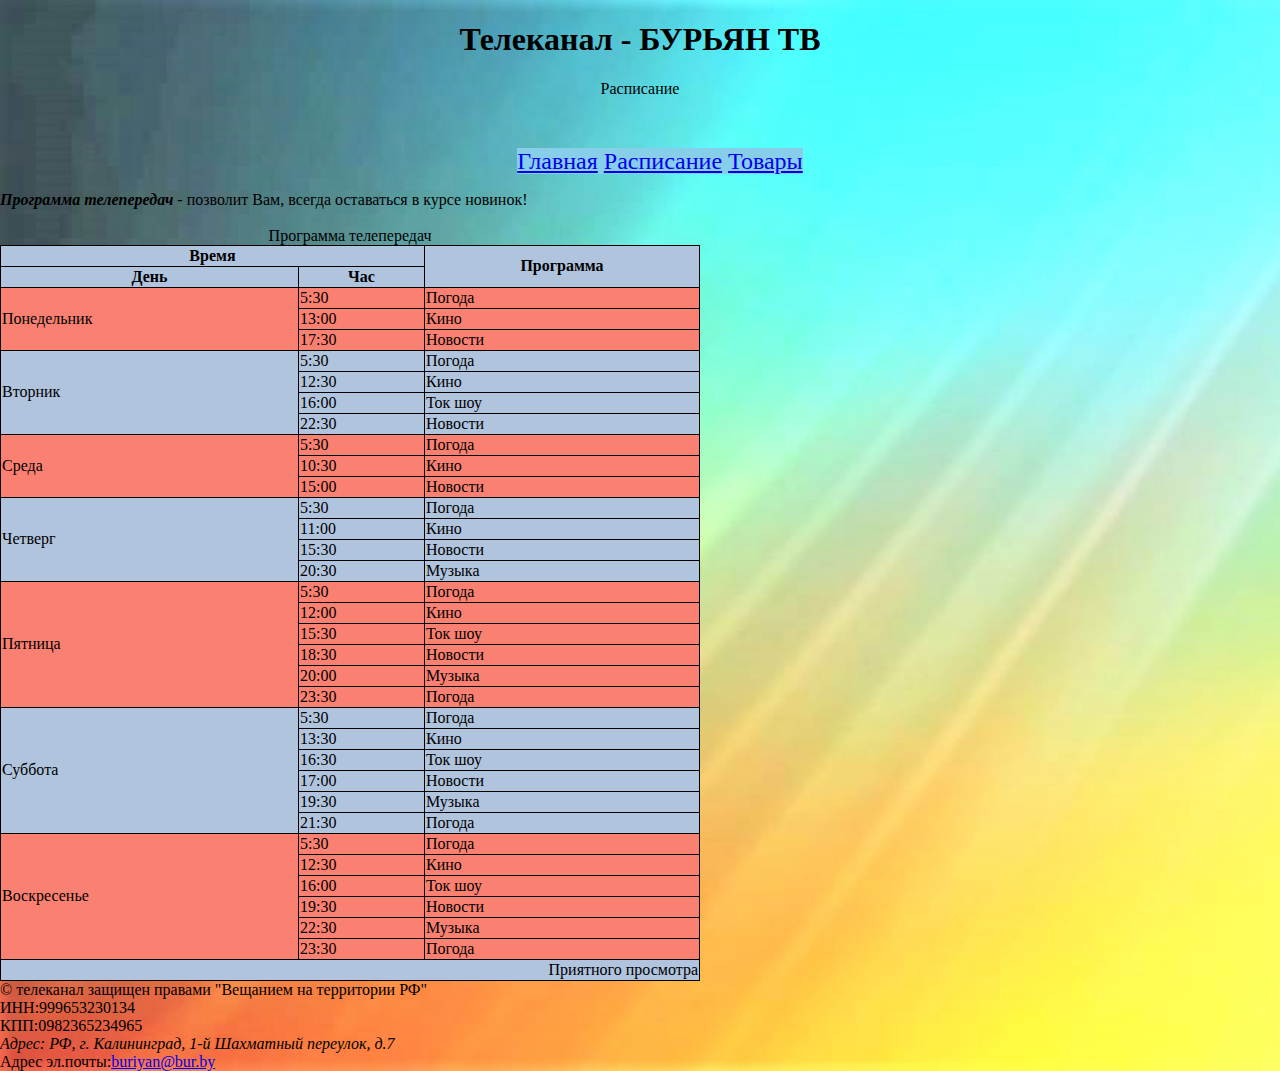
<file: order.html>
<!doctype html>
<html lang="ru">
<head>
<title>Бурьян ТВ - Расписание</title>
<meta charset="UTF-8">
<link rel="stylesheet" href="style.css" />

</head>

<body>
<div class="container">

<header>
<h1 >Телеканал - БУРЬЯН ТВ</h1>
<p >Расписание</p><br />
</header>

<nav>
<ul class="menu">
<li><a href="index.html">Главная</a> 
<li><a href="order.html">Расписание</a> 
<li><a href="sale.html">Товары</a>
</ul>
</nav>

<div class="main">
<em><strong>Программа телепередач</strong></em> - позволит Вам, всегда оставаться в курсе новинок!<br /><br />

<table>
<caption>Программа телепередач</caption>
<thead>
	<tr>
		<th class="b" colspan="2">Время</th><th class="b" rowspan="2">Программа</th>
	</tr>
	<tr>
		<th class="b">День</th><th class="b">Час</th><!--<td>Программа</td>-->
	</tr>
<tbody>
	<tr>
		<td class="r" rowspan="3">Понедельник</td><td class="r">5:30</td><td class="r">Погода</td>
	</tr>
	<tr>
		<!--<td>Понедельник</td>--><td class="r">13:00</td><td class="r">Кино</td>
	</tr>
	<tr>
		<!--<td>Понедельник</td>--><td class="r">17:30</td><td class="r">Новости</td>
	</tr>
	<tr>
		<td class="b" rowspan="4">Вторник</td><td class="b">5:30</td><td class="b">Погода</td>
	</tr>
	<tr>
		<!--<td>Понедельник</td>--><td class="b">12:30</td><td class="b">Кино</td>
	</tr>
	<tr>
		<!--<td>Понедельник</td>--><td class="b">16:00</td><td class="b">Ток шоу</td>
	</tr>
	<tr>
		<!--<td>Понедельник</td>--><td class="b">22:30</td><td class="b">Новости</td>
	</tr>

	<tr>
		<td class="r" rowspan="3">Среда</td><td class="r">5:30</td><td class="r">Погода</td>
	</tr>
	<tr>
		<!--<td>Понедельник</td>--><td class="r">10:30</td><td class="r">Кино</td>
	</tr>
	<tr>
		<!--<td>Понедельник</td>--><td class="r">15:00</td><td class="r">Новости</td>
	</tr>
	<tr>
		<td class="b" rowspan="4">Четверг</td><td class="b">5:30</td><td class="b">Погода</td>
	</tr>
	<tr>
		<!--<td>Понедельник</td>--><td class="b">11:00</td><td class="b">Кино</td>
	</tr>
	<tr>
		<!--<td>Понедельник</td>--><td class="b">15:30</td><td class="b">Новости</td>
	</tr>
	<tr>
		<!--<td>Понедельник</td>--><td class="b">20:30</td><td class="b">Музыка</td>
	</tr>
	<tr>
		<td class="r" rowspan="6">Пятница</td><td class="r">5:30</td><td class="r">Погода</td>
	</tr>
	<tr>
		<!--<td>Понедельник</td>--><td class="r">12:00</td><td class="r">Кино</td>
	</tr>
	<tr>
		<!--<td>Понедельник</td>--><td class="r">15:30</td><td class="r">Ток шоу</td>
	</tr>
	<tr>
		<!--<td>Понедельник</td>--><td class="r">18:30</td><td class="r">Новости</td>
	</tr>
	<tr>
		<!--<td>Понедельник</td>--><td class="r">20:00</td><td class="r">Музыка</td>
	</tr>
	<tr>
		<!--<td>Понедельник</td>--><td class="r">23:30</td><td class="r">Погода</td>
	</tr>
	<tr>
		<td class="b" rowspan="6">Суббота</td><td class="b">5:30</td><td class="b">Погода</td>
	</tr>
	<tr>
		<!--<td>Понедельник</td>--><td class="b">13:30</td><td class="b">Кино</td>
	</tr>
	<tr>
		<!--<td>Понедельник</td>--><td class="b">16:30</td><td class="b">Ток шоу</td>
	</tr>
	<tr>
		<!--<td>Понедельник</td>--><td class="b">17:00</td><td class="b">Новости</td>
	</tr>
	<tr>
		<!--<td>Понедельник</td>--><td class="b">19:30</td><td class="b">Музыка</td>
	</tr>
	<tr>
		<!--<td>Понедельник</td>--><td class="b">21:30</td><td class="b">Погода</td>
	</tr>
	<tr>
		<td class="r" rowspan="6">Воскресенье</td><td class="r">5:30</td><td class="r">Погода</td>
	</tr>
	<tr>
		<!--<td>Понедельник</td>--><td class="r">12:30</td><td class="r">Кино</td>
	</tr>
	<tr>
		<!--<td>Понедельник</td>--><td class="r">16:00</td><td class="r">Ток шоу</td>
	</tr>
	<tr>
		<!--<td>Понедельник</td>--><td class="r">19:30</td><td class="r">Новости</td>
	</tr>
	<tr>
		<!--<td>Понедельник</td>--><td class="r">22:30</td><td class="r">Музыка</td>
	</tr>
	<tr>
		<!--<td>Понедельник</td>--><td class="r">23:30</td><td class="r">Погода</td>
	</tr>
<tfoot>
	<tr>
		<td class="b" colspan="3" id="Pri">Приятного просмотра</td>
	</tr>
</table>



</div>

<footer>
&copy; телеканал защищен правами "Вещанием на территории РФ"<br />
ИНН:999653230134<br />
КПП:0982365234965<br />
<address>Адрес: РФ, г. Калининград, 1-й Шахматный переулок, д.7</address>
Адрес эл.почты:<a href="mailto:123@456.78">buriyan@bur.by</a>

</footer>

</div>
</body>
</html>
</file>
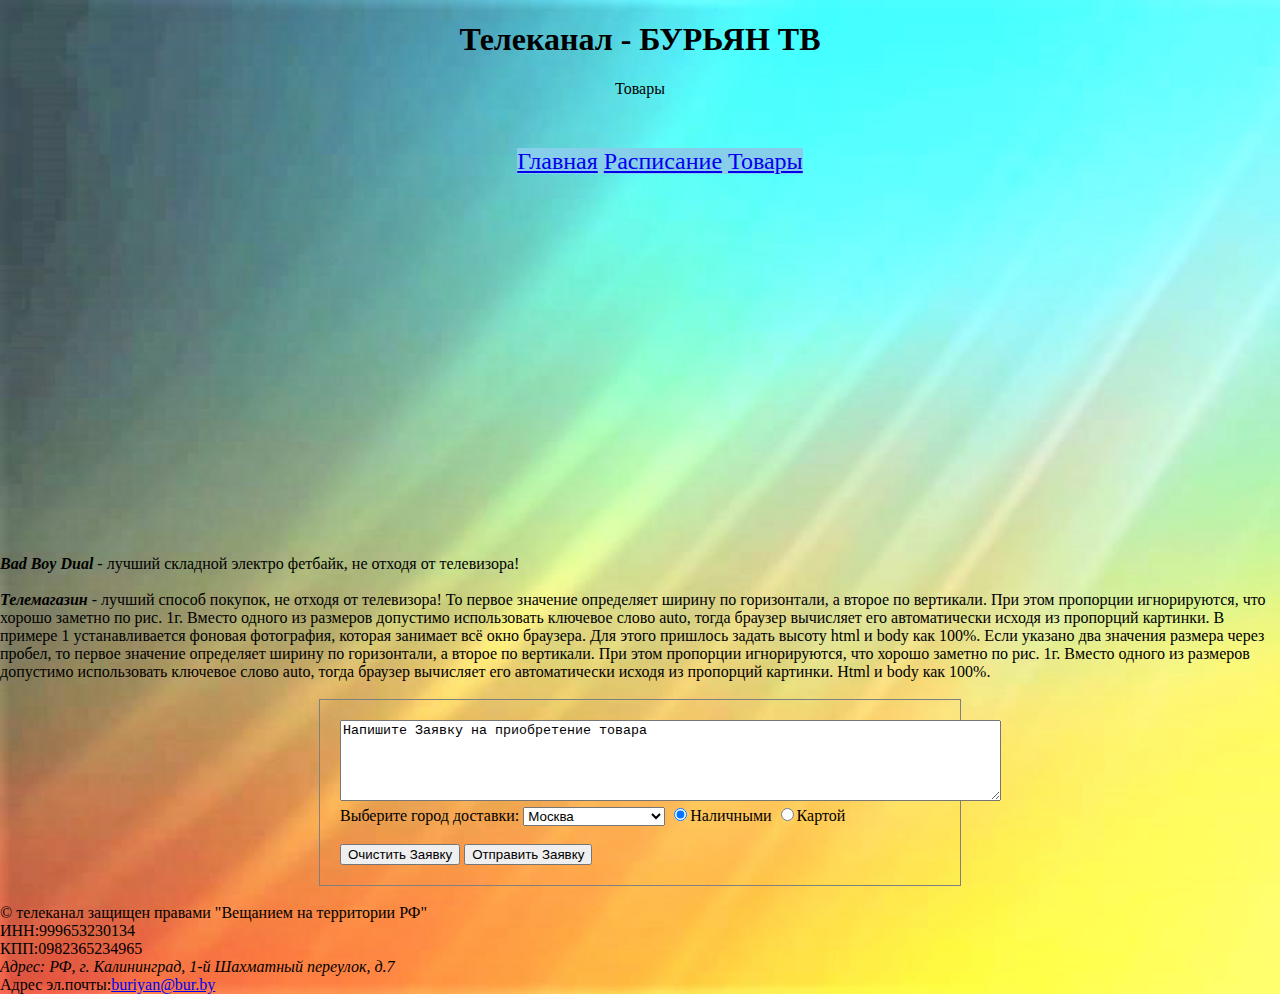
<file: sale.html>
<!doctype html>
<html lang="ru">
<head>
<title>Бурьян ТВ - Товары</title>
<meta charset="UTF-8">
<link rel="stylesheet" href="style.css" />
</head>

<body>
<div class="container">

<header>
<h1>Телеканал - БУРЬЯН ТВ</h1>
<p>Товары</p><br />
</header>

<nav>
<ul class="menu">
<li><a href="index.html">Главная</a>
<li><a href="order.html">Расписание</a>
<li><a href="sale.html">Товары</a>
</ul>
</nav>

<div>

<iframe width="640" height="360" src="https://www.youtube.com/embed/WEeujVgI_Lo" frameborder="0" allow="accelerometer; autoplay; encrypted-media; gyroscope; picture-in-picture" allowfullscreen></iframe><br />

<em><strong>Bad Boy Dual</strong></em> - лучший складной электро фетбайк, не отходя от телевизора!<br /><br />

<em><strong>Телемагазин</strong></em> - лучший способ покупок, не отходя от телевизора! То первое значение определяет ширину по горизонтали, а второе по вертикали. При этом пропорции игнорируются, что хорошо заметно по рис. 1г. Вместо одного из размеров допустимо использовать ключевое слово auto, тогда браузер вычисляет его автоматически исходя из пропорций картинки.
В примере 1 устанавливается фоновая фотография, которая занимает всё окно браузера. Для этого пришлось задать высоту html и body как 100%.
Если указано два значения размера через пробел, то первое значение определяет ширину по горизонтали, а второе по вертикали. При этом пропорции игнорируются, что хорошо заметно по рис. 1г. Вместо одного из размеров допустимо использовать ключевое слово auto, тогда браузер вычисляет его автоматически исходя из пропорций картинки. Html и body как 100%.<br /><br />

<div class="f">

<form action="/" method="get" enctype="application/x-www-form-urlencoded">

<textarea name="msg" cols="80" rows="5">Напишите Заявку на приобретение товара</textarea><br />

Выберите город доставки: 
<select name="city">
   <optgroup label="Россия">
    <option value="1">Москва</option>
    <option value="2">Санкт-Петербург</option>
   </optgroup>
   <optgroup label="Китай">
    <option value="3">Пекин</option>
    <option value="4">Шан-Хай</option>
   </optgroup>
  </select>

<label><input type="radio" name="r" value="1" checked />Наличными</label>
<label><input type="radio" name="r" value="2" />Картой</label><br /><br />

<input type="reset"  value="Очистить Заявку" />
<div class="s"><input type="submit" value="Отправить Заявку" /></div />

</form>

</div>


</div>

<footer>
<br />
&copy; телеканал защищен правами "Вещанием на территории РФ"<br />
ИНН:999653230134<br />
КПП:0982365234965<br />
<address>Адрес: РФ, г. Калининград, 1-й Шахматный переулок, д.7</address>
Адрес эл.почты:<a href="mailto:123@456.78">buriyan@bur.by</a>

</footer>

</div>
</body>
</html>
</file>
<file: style.css>
body {
    margin: 0; /* Убираем отступы */
    height: 100%; /* Высота страницы */
    background: url(buriyan.jpg); /* Параметры фона */
    background-size: cover; /* Фон занимает всю доступную площадь */
   }
   
h1, p, nav {text-align:center;}

div.f {     width: 600px;
			margin: auto;
			padding: 20px;
			border: 1px solid gray;}
div.f:hover {border: 1px solid black;}


ul.menu li{display:inline;
	  	 background-color: #87CEEB;
 		 font-size: 1.5em;}
	
ul.menu li:hover {background-color:   #AFEEEE;}


div.s {display: inline;}


	table {border-collapse:collapse;
			width:700px;}
	td, th {border: 1px solid #000;}
	#Pri {text-align: right;}
	.b {background: #B0C4DE;}
	.r {background: #FA8072;}
</file>
